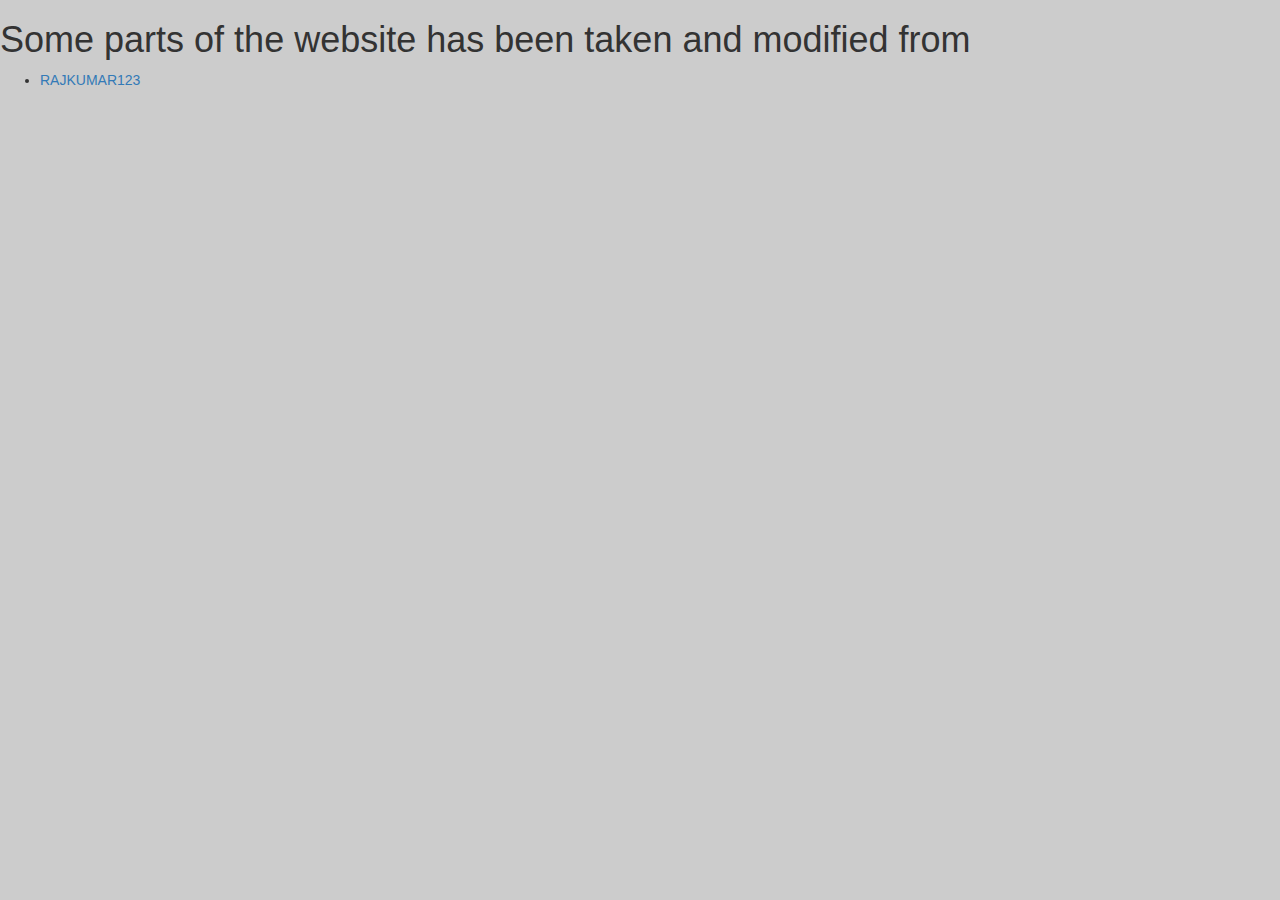
<file: credits.html>
<html>
    <head>
        <title>
            Credits
        </title>
<link rel='stylesheet prefetch' href='https://cdnjs.cloudflare.com/ajax/libs/twitter-bootstrap/4.1.1/css/bootstrap.css'>
<link href="https://fonts.googleapis.com/css?family=Shadows+Into+Light" rel="stylesheet">
<link rel='stylesheet prefetch' href='https://cdnjs.cloudflare.com/ajax/libs/twitter-bootstrap/3.3.7/css/bootstrap.min.css'>
<link rel='stylesheet prefetch' href='https://stackpath.bootstrapcdn.com/font-awesome/4.7.0/css/font-awesome.min.css'>

    </head>
    <body style="background-color:#ccc">
        <h1> Some parts of the website has been taken and modified from </h1>
<ul>
<li> <a href="https://bootsnipp.com/RAJKUMAR123">RAJKUMAR123</a></li>
</ul>
    </body>
</html>
</file>
